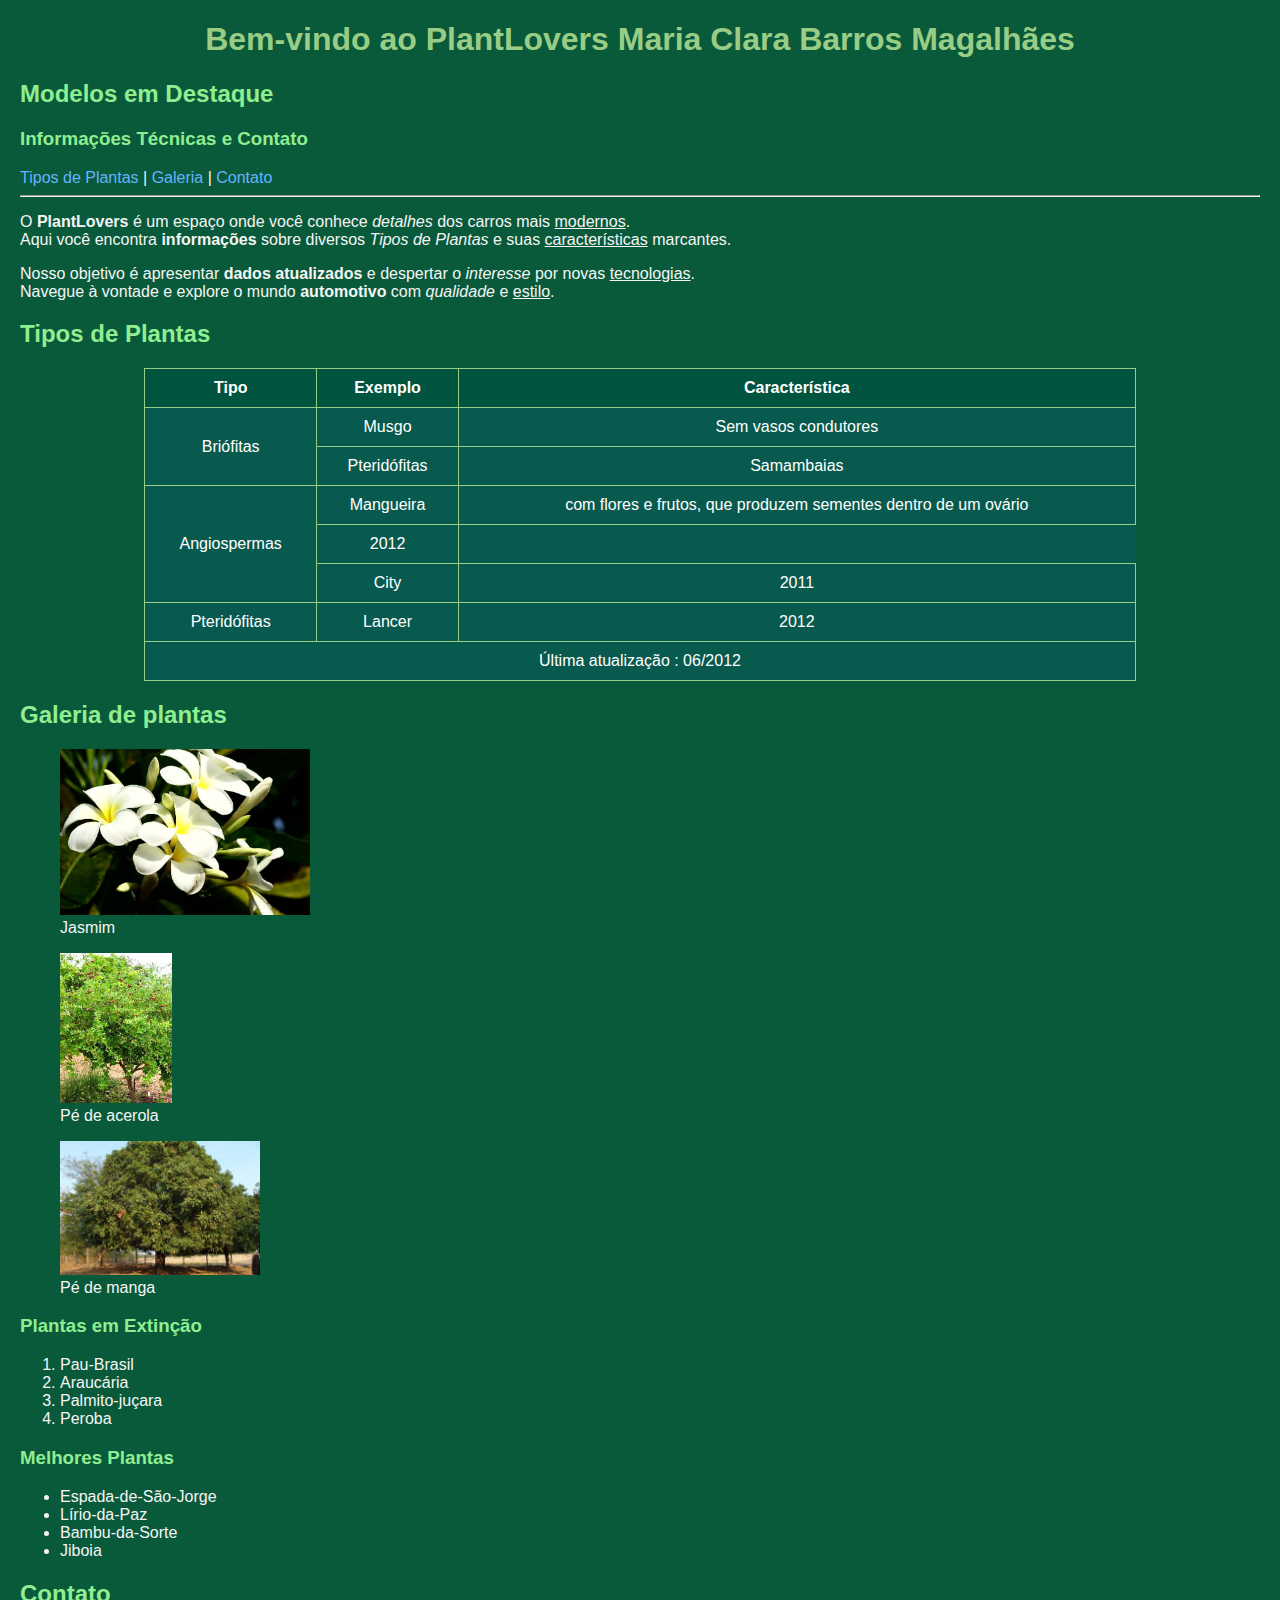
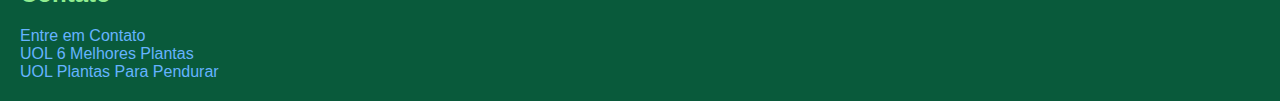
<file: index.html>
<!DOCTYPE html>
<html lang="pt-BR">
<head>
  <meta charset="UTF-8">
  <title>PlantLovers - Bem-vindo</title>
  <link rel="stylesheet" href="estilo.css">
</head>
<body>
  <!-- Início do cabeçalho -->
  <h1>Bem-vindo ao PlantLovers Maria Clara Barros Magalhães</h1>
  <h2>Modelos em Destaque</h2>
  <h3>Informações Técnicas e Contato</h3>

  <!-- Início do menu de navegação -->
    <a href="#modelos">Tipos de Plantas</a> |
    <a href="#galeria">Galeria</a> |
    <a href="#contato">Contato</a>
  
  <hr>

  <!-- Início dos parágrafos -->
  <p>
    O <b>PlantLovers</b> é um espaço onde você conhece <i>detalhes</i> dos carros mais <u>modernos</u>.<br>
    Aqui você encontra <b>informações</b> sobre diversos <i>Tipos de Plantas</i> e suas <u>características</u> marcantes.
  </p>

  <p>
    Nosso objetivo é apresentar <b>dados atualizados</b> e despertar o <i>interesse</i> por novas <u>tecnologias</u>.<br>
    Navegue à vontade e explore o mundo <b>automotivo</b> com <i>qualidade</i> e <u>estilo</u>.
  </p>

  <!-- Início da seção de modelos -->
  <h2 id="modelos">Tipos de Plantas</h2>
  <table>
      <thead>
        <tr>
          <th>Tipo</th>
          <th>Exemplo</th>
          <th>Característica</th>
        </tr>
      </thead>
      <tfoot>
        <tr>
          <td colspan="3">Última atualização : 06/2012</td>
        </tr>
      </tfoot>
      <tbody>
        <tr>
          <td rowspan="2">Briófitas</td>
          <td>Musgo</td>
          <td>Sem vasos condutores</td>
        </tr>
        <tr>
          <td>Pteridófitas</td>
          <td>Samambaias</td>
        </tr>

        <tr>
          <td rowspan="3">Angiospermas</td>
          <td>Mangueira</td>
          <td>com flores e frutos, que produzem sementes dentro de um ovário</td>
        </tr>
        <tr>
        
          <td>2012</td>
        </tr>
        <tr>
          <td>City</td>
          <td>2011</td>
        </tr>

        <tr>
          <td>Pteridófitas</td>
          <td>Lancer</td>
          <td>2012</td>
        </tr>
      </tbody>
    </table>

  <!-- Galeria de imagens -->
  <h2 id="galeria">Galeria de plantas</h2>
  <figure>
    <img src="jasmim.jpg" alt="Planta" width="250">
    <figcaption>Jasmim</figcaption>
  </figure>
  <figure>
    <img src="a.png" alt="Planta" height="150">
    <figcaption>Pé de acerola</figcaption>
  </figure>
  <figure>
    <img src="m.jpg" alt="Planta" width="200">
    <figcaption>Pé de manga</figcaption>
  </figure>

  <!-- Listas -->
  <h3>Plantas em Extinção</h3>
  <ol>
    <li>Pau-Brasil</li>
    <li>Araucária</li>
    <li>Palmito-juçara</li>
    <li>Peroba</li>
  </ol>

  <h3> Melhores Plantas</h3>
  <ul>
    <li>Espada-de-São-Jorge</li>
    <li>Lírio-da-Paz</li>
    <li>Bambu-da-Sorte</li>
    <li>Jiboia</li>
  </ul>

  <!-- Links -->
  <h2 id="contato">Contato</h2>
  <a href="contato.html">Entre em Contato</a><br>
  <a href="https://noticias.uol.com.br/meio-ambiente/ultimas-noticias/redacao/2025/09/19/as-melhores-plantas-para-cultivar-em-ambientes-com-muito-sol.amp.htm" target="_blank">UOL 6 Melhores Plantas</a><br>
  <a href="https://www.uol.com.br/vivabem/noticias/redacao/2025/01/06/plantas-para-pendurar-que-fazem-bem-a-saude-conheca-as-melhores.htm" target="_blank">UOL Plantas Para Pendurar</a>
</body>

</html>
</file>
<file: estilo.css>
/* Estilo geral para todas as páginas */
body {
  font-family: Arial, Helvetica, sans-serif; /* Fonte legível */
  background-color: #095A3B; /* Fundo cinza escuro automotivo */
  margin: 20px;
  padding: 0;
  color: #f5f5f5; /* Texto claro para contraste */
}

/* Cabeçalhos */
h1 {
  color: #99cd85; /* Vermelho vivo */
  text-align: center;
}

h2, h3 {
  color: #90EE90; /* Vermelho mais claro */
}

/* Links */
a {
  color: #66b3ff;
  text-decoration: none;
}
a:hover {
  text-decoration: underline;
}

/* Tabelas */
table {
  width: 80%;
  margin: 20px auto;
  border-collapse: collapse;
  background-color: #095A4e; /* Fundo da tabela */
  color: #fff;
}
th, td {
  padding: 10px;
  text-align: center;
  border: 1px solid #99cd85;
}
th {
  background-color: #005440;
}

/* Formulário */
form {
  width: 60%;
  margin: 20px auto;
  background: #3d3d3d; /* Fundo caixa do formulário */
  padding: 20px;
  border: 1px solid #ff3333;
  border-radius: 8px;
}
label {
  font-weight: bold;
  color: #fff;
}
input, textarea {
  width: 100%;
  padding: 8px;
  margin-top: 5px;
  margin-bottom: 15px;
  border: 1px solid #aaa;
  border-radius: 5px;
  background-color: #f5f5f5;
}
input[type="submit"] {
  background-color: #ff3333;
  color: white;
  font-weight: bold;
  cursor: pointer;
}
input[type="submit"]:hover {
  background-color: #cc0000;
}

/* Centralizar mensagem de confirmação */
.confirmacao {
  text-align: center;
  margin-top: 50px;
  background: #3d3d3d;
  padding: 20px;
  border-radius: 10px;
  border: 1px solid #ff3333;
}
</file>
